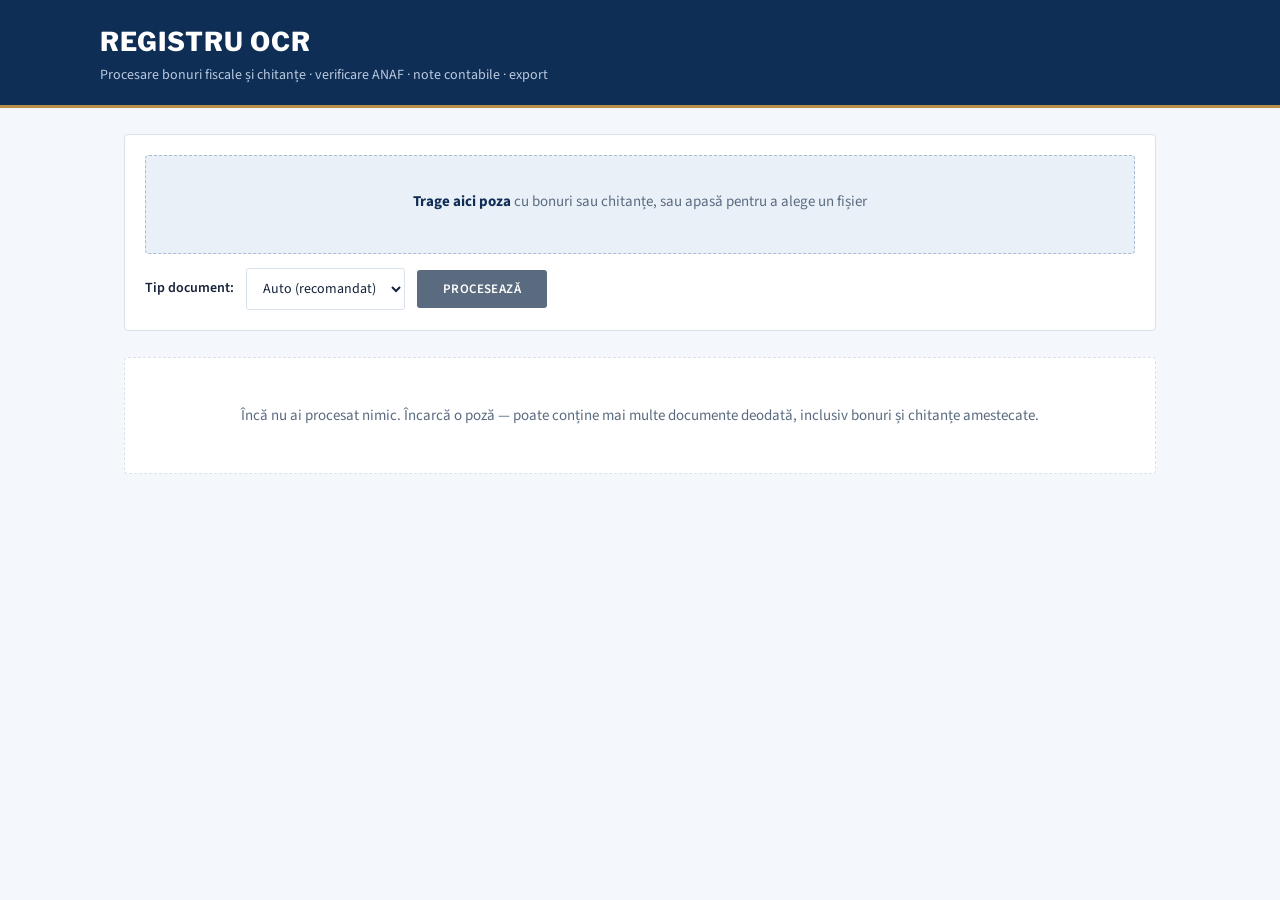
<file: webclient_index.html>
<!DOCTYPE html>
<html lang="ro">
<head>
<meta charset="UTF-8">
<meta name="viewport" content="width=device-width, initial-scale=1.0">
<title>Registru OCR — procesare documente contabile</title>
<link rel="preconnect" href="https://fonts.googleapis.com">
<link rel="preconnect" href="https://fonts.gstatic.com" crossorigin>
<link href="https://fonts.googleapis.com/css2?family=Libre+Franklin:wght@600;700;800&family=Source+Sans+3:wght@400;600&family=Source+Code+Pro:wght@400;500&display=swap" rel="stylesheet">
<style>
  :root {
    --navy: #0f2e55;         /* bleumarin institutional */
    --navy-2: #1d4e8f;       /* actiuni, linkuri */
    --navy-3: #eaf0f8;       /* fundal tenta */
    --gold: #b99048;         /* firet de raport anual — folosit cu zgarcenie */
    --ink: #16233a;
    --muted: #5a6b80;
    --line: #d9e2ec;
    --bg: #f4f7fb;
    --card: #ffffff;
    --ok-bg: #e7f3ec;  --ok-fg: #1e6b45;
    --warn-bg: #fbf3e2; --warn-fg: #8a5d0b;
    --bad-bg: #faeae9;  --bad-fg: #a02c26;
    --neutral-bg: #eef1f5; --neutral-fg: #5a6b80;
  }
  * { box-sizing: border-box; margin: 0; }
  @media (prefers-reduced-motion: reduce) {
    *, *::before, *::after { animation: none !important; transition: none !important; }
  }
  body {
    font-family: "Source Sans 3", system-ui, sans-serif;
    background: var(--bg); color: var(--ink);
    font-size: 15px; line-height: 1.55;
  }
  .mono { font-family: "Source Code Pro", monospace; font-variant-numeric: tabular-nums; }

  /* ---------- antet ---------- */
  header { background: var(--navy); border-bottom: 3px solid var(--gold); }
  .wrap { max-width: 1080px; margin: 0 auto; padding: 0 24px; }
  .head-inner { padding: 22px 0 18px; }
  h1 {
    font-family: "Libre Franklin", sans-serif;
    font-weight: 800; font-size: clamp(20px, 3vw, 26px);
    letter-spacing: 0.04em; text-transform: uppercase; color: #fff;
  }
  .tagline { color: #b9c9de; font-size: 14px; margin-top: 3px; }

  main { max-width: 1080px; margin: 0 auto; padding: 26px 24px 80px; }

  /* ---------- zona de incarcare ---------- */
  .upload {
    background: var(--card); border: 1px solid var(--line); border-radius: 4px;
    padding: 20px; display: grid; gap: 14px;
  }
  .dropzone {
    border: 1px dashed #a9bcd4; border-radius: 4px; background: var(--navy-3);
    padding: 34px 20px; text-align: center; color: var(--muted); cursor: pointer;
    transition: border-color .15s, background .15s;
  }
  .dropzone.dragover, .dropzone:hover { border-color: var(--navy-2); background: #dfe9f6; }
  .dropzone strong { color: var(--navy); }
  .dropzone .filename { color: var(--navy-2); font-weight: 600; margin-top: 6px; }
  .controls { display: flex; flex-wrap: wrap; gap: 12px; align-items: center; }
  label[for="docType"] { font-weight: 600; font-size: 14px; }
  select, button.primary, button.ghost { font-family: inherit; font-size: 14px; border-radius: 3px; }
  select { border: 1px solid var(--line); background: var(--card); color: var(--ink); padding: 9px 12px; }
  button.primary {
    background: var(--navy); color: #fff; border: none; font-weight: 600;
    cursor: pointer; padding: 10px 26px; letter-spacing: 0.03em; text-transform: uppercase;
    font-size: 13px;
  }
  button.primary:hover { background: var(--navy-2); }
  button.primary:disabled { background: var(--muted); cursor: wait; }
  button.ghost {
    background: none; border: 1px solid var(--navy); color: var(--navy);
    font-weight: 600; padding: 9px 18px; cursor: pointer;
  }
  button.ghost:hover { background: var(--navy); color: #fff; }
  :focus-visible { outline: 3px solid var(--navy-2); outline-offset: 2px; }

  .status { color: var(--muted); font-size: 14px; min-height: 20px; }
  .status.error { color: var(--bad-fg); font-weight: 600; }

  /* ---------- banda de sinteza (executive summary) ---------- */
  .totals {
    display: none; margin-top: 26px;
    background: var(--navy); color: #fff; border-radius: 4px;
    padding: 18px 22px;
    grid-template-columns: repeat(auto-fit, minmax(160px, 1fr));
    gap: 12px 28px;
  }
  .totals.visible { display: grid; }
  .tot-label {
    font-size: 11px; text-transform: uppercase; letter-spacing: 0.12em; color: #9fb3cd;
  }
  .tot-value {
    font-family: "Source Code Pro", monospace; font-variant-numeric: tabular-nums;
    font-size: 22px; font-weight: 500; margin-top: 2px;
  }

  /* ---------- sectiuni ---------- */
  section { margin-top: 32px; }
  h2 {
    font-family: "Libre Franklin", sans-serif;
    font-weight: 700; font-size: 14px;
    text-transform: uppercase; letter-spacing: 0.12em; color: var(--navy);
    border-bottom: 2px solid var(--navy); padding-bottom: 7px; margin-bottom: 16px;
    display: flex; justify-content: space-between; align-items: baseline;
  }
  h2 .count { font-family: "Source Code Pro", monospace; font-weight: 400; color: var(--muted); font-size: 13px; letter-spacing: 0; text-transform: none; }

  .grid { display: grid; grid-template-columns: repeat(auto-fill, minmax(430px, 1fr)); gap: 16px; }
  @media (max-width: 520px) { .grid { grid-template-columns: 1fr; } }

  /* ---------- card document ---------- */
  .doc {
    background: var(--card); border: 1px solid var(--line); border-radius: 4px;
    border-top: 3px solid var(--navy);
    padding: 18px 18px 14px;
  }
  .doc.chitanta { border-top-color: var(--gold); }
  .doc-head { display: flex; justify-content: space-between; gap: 12px; align-items: flex-start; margin-bottom: 10px; }
  .doc-title { font-weight: 600; font-size: 16px; font-family: "Libre Franklin", sans-serif; }
  .doc-sub { color: var(--muted); font-size: 13px; }

  /* statusuri sobre, dreptunghiulare */
  .badge {
    font-size: 11px; font-weight: 600; letter-spacing: 0.07em; text-transform: uppercase;
    border-radius: 3px; padding: 4px 10px; white-space: nowrap; flex-shrink: 0;
  }
  .badge.ok { background: var(--ok-bg); color: var(--ok-fg); }
  .badge.warn { background: var(--warn-bg); color: var(--warn-fg); }
  .badge.bad { background: var(--bad-bg); color: var(--bad-fg); }
  .badge.neutral { background: var(--neutral-bg); color: var(--neutral-fg); }

  .field { display: flex; justify-content: space-between; gap: 14px; padding: 4px 0; font-size: 14px; border-bottom: 1px solid #eef2f7; }
  .field:last-of-type { border-bottom: none; }
  .field .k { color: var(--muted); }
  .field .v { text-align: right; }
  .amount { font-family: "Source Code Pro", monospace; font-variant-numeric: tabular-nums; }
  .field.total { background: var(--navy-3); margin: 4px -8px; padding: 6px 8px; border-bottom: none; border-radius: 3px; }
  .field.total .v { font-family: "Source Code Pro", monospace; font-weight: 600; font-size: 16px; color: var(--navy); }

  .pill {
    display: inline-block; font-size: 12px; border-radius: 3px;
    padding: 1px 8px; margin-left: 6px;
  }
  .pill.green { background: var(--ok-bg); color: var(--ok-fg); }
  .pill.amber { background: var(--warn-bg); color: var(--warn-fg); }

  details { margin-top: 10px; }
  summary { cursor: pointer; font-weight: 600; font-size: 13px; color: var(--navy-2); }
  summary:hover { text-decoration: underline; }
  table.mon { width: 100%; border-collapse: collapse; margin-top: 8px; font-size: 13.5px; }
  table.mon td { padding: 5px 8px 5px 0; border-bottom: 1px solid var(--line); vertical-align: top; }
  table.mon td.formula { font-family: "Source Code Pro", monospace; white-space: nowrap; }
  table.mon td.sum { font-family: "Source Code Pro", monospace; text-align: right; font-variant-numeric: tabular-nums; white-space: nowrap; }
  table.mon td.lbl { color: var(--muted); }
  table.mon tr:last-child td { border-bottom: none; }

  .note { color: var(--muted); font-size: 13px; margin-top: 8px; }
  ul.warnings {
    margin: 10px 0 0; padding: 8px 12px 8px 28px;
    background: var(--warn-bg); border-left: 3px solid var(--warn-fg);
    border-radius: 3px; font-size: 13.5px;
  }
  ul.warnings li { color: var(--warn-fg); }
  pre.raw {
    font-family: "Source Code Pro", monospace; font-size: 12px;
    white-space: pre-wrap; background: var(--bg);
    border: 1px solid var(--line); border-radius: 3px;
    padding: 10px; margin-top: 8px; color: var(--muted);
    max-height: 240px; overflow: auto;
  }

  .empty {
    text-align: center; color: var(--muted); padding: 46px 20px;
    border: 1px dashed var(--line); border-radius: 4px; margin-top: 26px; background: var(--card);
  }
  .export-bar { display: none; justify-content: flex-end; margin-top: 26px; }
  .export-bar.visible { display: flex; }
</style>
</head>
<body>

<header>
  <div class="wrap head-inner">
    <h1>Registru OCR</h1>
    <p class="tagline">Procesare bonuri fiscale și chitanțe · verificare ANAF · note contabile · export</p>
  </div>
</header>

<main>
  <!-- incarcare -->
  <div class="upload">
    <div class="dropzone" id="dropzone" tabindex="0" role="button"
         aria-label="Alege sau trage o poză cu documente">
      <strong>Trage aici poza</strong> cu bonuri sau chitanțe, sau apasă pentru a alege un fișier
      <div class="filename" id="filename"></div>
    </div>
    <input type="file" id="fileInput" accept="image/*,.pdf" hidden>
    <div class="controls">
      <label for="docType">Tip document:</label>
      <select id="docType">
        <option value="auto" selected>Auto (recomandat)</option>
        <option value="bon">Bon fiscal</option>
        <option value="chitanta">Chitanță de mână</option>
      </select>
      <input type="text" id="apiBase" value="http://192.168.222.133:8000"
             aria-label="Adresa serverului" hidden
             style="font-family:inherit;font-size:14px;border:1px solid var(--line);border-radius:3px;padding:9px 12px;min-width:230px">
      <button class="primary" id="processBtn" disabled>Procesează</button>
      <span class="status" id="status"></span>
    </div>
  </div>

  <!-- sinteza -->
  <div class="totals" id="totals">
    <div><div class="tot-label">Documente</div><div class="tot-value" id="totDocs">0</div></div>
    <div><div class="tot-label">Total sume</div><div class="tot-value" id="totSum">0,00 lei</div></div>
    <div><div class="tot-label">TVA pe documente</div><div class="tot-value" id="totVat">0,00 lei</div></div>
    <div><div class="tot-label">Confirmate ANAF</div><div class="tot-value" id="totAnaf">0 / 0</div></div>
  </div>

  <!-- rezultate -->
  <section id="secBonuri" style="display:none">
    <h2>Bonuri fiscale <span class="count" id="cntBonuri"></span></h2>
    <div class="grid" id="receipts"></div>
  </section>

  <section id="secChitante" style="display:none">
    <h2>Chitanțe <span class="count" id="cntChitante"></span></h2>
    <div class="grid" id="chitante"></div>
  </section>

  <div class="export-bar" id="exportBar">
    <button class="ghost" id="exportBtn">Exportă CSV pentru contabilitate</button>
  </div>

  <div class="empty" id="emptyState">
    Încă nu ai procesat nimic. Încarcă o poză — poate conține mai multe documente deodată,
    inclusiv bonuri și chitanțe amestecate.
  </div>
</main>

<script>
(function () {
  const $ = (id) => document.getElementById(id);
  const dropzone = $("dropzone"), fileInput = $("fileInput"),
        processBtn = $("processBtn"), statusEl = $("status");
  let currentFile = null, lastData = null;

  const fmt = new Intl.NumberFormat("ro-RO", { minimumFractionDigits: 2, maximumFractionDigits: 2 });
  const money = (v) => v == null ? "—" : fmt.format(Number(v)) + " lei";
  const esc = (s) => String(s ?? "").replace(/[&<>"']/g, c =>
    ({ "&": "&amp;", "<": "&lt;", ">": "&gt;", '"': "&quot;", "'": "&#39;" }[c]));

  // ------- adresa serverului -------
  // Servita de Vapor (http://...): fetch pe aceeasi origine, camp ascuns.
  // Deschisa de pe disc (file://): camp vizibil cu adresa serverului
  //   (necesita CORSMiddleware pe server — vezi PATCH_SERVE_WEBCLIENT.swift).
  const apiInput = $("apiBase");
  const isFile = location.protocol === "file:";
  if (isFile) apiInput.hidden = false;
  const apiBase = () => isFile ? (apiInput.value || "").trim().replace(/\/+$/, "") : "";

  // ------- alegerea fisierului -------
  dropzone.addEventListener("click", () => fileInput.click());
  dropzone.addEventListener("keydown", (e) => { if (e.key === "Enter" || e.key === " ") fileInput.click(); });
  fileInput.addEventListener("change", () => setFile(fileInput.files[0]));
  ["dragover", "dragenter"].forEach(ev => dropzone.addEventListener(ev, (e) => {
    e.preventDefault(); dropzone.classList.add("dragover");
  }));
  ["dragleave", "drop"].forEach(ev => dropzone.addEventListener(ev, (e) => {
    e.preventDefault(); dropzone.classList.remove("dragover");
  }));
  dropzone.addEventListener("drop", (e) => setFile(e.dataTransfer.files[0]));

  function setFile(f) {
    if (!f) return;
    currentFile = f;
    $("filename").textContent = f.name;
    processBtn.disabled = false;
    statusEl.textContent = "";
    statusEl.classList.remove("error");
  }

  // ------- procesare -------
  processBtn.addEventListener("click", async () => {
    if (!currentFile) return;
    processBtn.disabled = true;
    processBtn.textContent = "Se procesează…";
    statusEl.classList.remove("error");
    statusEl.textContent = "OCR + verificare ANAF în curs";
    try {
      const fd = new FormData();
      fd.append("file", currentFile);
      fd.append("doc_type", $("docType").value);
      const res = await fetch(apiBase() + "/upload", { method: "POST", body: fd });
      const data = await res.json();
      if (!res.ok || data.success === false) {
        throw new Error(data.message || "Serverul a răspuns cu eroare.");
      }
      lastData = data;
      render(data);
      statusEl.textContent = data.message || "Gata.";
    } catch (err) {
      statusEl.classList.add("error");
      statusEl.textContent = "Procesarea a eșuat: " + err.message + " Încearcă o poză mai clară sau reia.";
    } finally {
      processBtn.disabled = false;
      processBtn.textContent = "Procesează";
    }
  });

  // ------- statusuri -------
  function badge(status) {
    const map = {
      confirmat_anaf: ["Confirmat ANAF", "ok"],
      confirmat_anaf_reparat: ["Confirmat ANAF · CUI reparat", "ok"],
      cui_gasit_nume_diferit_verifica_manual: ["Nume diferit — verifică", "bad"],
      cui_incert_necesita_verificare: ["CUI incert — verifică", "warn"],
      cui_negasit_anaf: ["Negăsit la ANAF", "bad"],
      fara_cui: ["Fără CUI", "bad"],
      neverificat: ["Neverificat", "neutral"],
    };
    const [text, cls] = map[status] || map.neverificat;
    return '<span class="badge ' + cls + '">' + text + "</span>";
  }
  const field = (k, v, extra) =>
    '<div class="field ' + (extra || "") + '"><span class="k">' + k + '</span><span class="v">' + v + "</span></div>";

  // ------- randare -------
  function render(data) {
    const receipts = data.receipts || [];
    const chitante = data.chitante || [];
    $("emptyState").style.display = (receipts.length + chitante.length) ? "none" : "block";

    let sum = 0, vat = 0, anafOk = 0, anafTotal = 0;
    const addAnaf = (st) => { anafTotal++; if (st === "confirmat_anaf" || st === "confirmat_anaf_reparat") anafOk++; };
    receipts.forEach(r => {
      sum += r.total || 0;
      (r.vatLines || []).forEach(v => vat += v.amount || 0);
      addAnaf(r.anaf && r.anaf.status);
    });
    chitante.forEach(c => { sum += c.suma || 0; addAnaf(c.emitentAnaf && c.emitentAnaf.status); });
    $("totDocs").textContent = receipts.length + chitante.length;
    $("totSum").textContent = money(sum);
    $("totVat").textContent = money(vat);
    $("totAnaf").textContent = anafOk + " / " + anafTotal;
    $("totals").classList.add("visible");
    $("exportBar").classList.toggle("visible", receipts.length + chitante.length > 0);

    $("secBonuri").style.display = receipts.length ? "block" : "none";
    $("cntBonuri").textContent = receipts.length ? receipts.length + " detectate" : "";
    $("receipts").innerHTML = receipts.map(renderReceipt).join("");

    $("secChitante").style.display = chitante.length ? "block" : "none";
    $("cntChitante").textContent = chitante.length ? chitante.length + " detectate" : "";
    $("chitante").innerHTML = chitante.map(renderChitanta).join("");
  }

  function monTable(entries) {
    if (!entries || !entries.length) return "";
    return '<details><summary>Notă contabilă propusă</summary><table class="mon">' +
      entries.map(e =>
        '<tr><td class="formula">' + esc(e.debit) + " = " + esc(e.credit) +
        '</td><td class="sum">' + money(e.amount) +
        '</td><td class="lbl">' + esc(e.label) + "</td></tr>").join("") +
      "</table></details>";
  }
  const warnList = (w) => (w && w.length)
    ? '<ul class="warnings">' + w.map(x => "<li>" + esc(x) + "</li>").join("") + "</ul>" : "";
  const rawBlock = (t) => t
    ? '<details><summary>Text OCR brut</summary><pre class="raw">' + esc(t) + "</pre></details>" : "";

  function renderReceipt(r) {
    const name = (r.anaf && r.anaf.denumire) || r.merchantNameOCR || "Comerciant necunoscut";
    const vatRows = (r.vatLines || []).map(v =>
      field("TVA " + v.rate + "%", '<span class="amount">' + money(v.amount) + "</span>" +
        (v.base != null ? ' <span class="k">(bază ' + money(v.base) + ")</span>" : ""))).join("");
    return '<article class="doc">' +
      '<div class="doc-head"><div>' +
        '<div class="doc-title">' + esc(name) + "</div>" +
        '<div class="doc-sub mono">' + (r.cui ? "CUI RO " + esc(r.cui) : esc(r.cuiOCR || "CUI necitit")) +
          (r.bonNumber ? " · bon " + esc(r.bonNumber) : "") + "</div>" +
      "</div>" + badge(r.anaf && r.anaf.status) + "</div>" +
      field("Data", '<span class="mono">' + esc(r.date || "—") + (r.time ? " " + esc(r.time) : "") + "</span>") +
      field("Total", '<span class="amount">' + money(r.total) + "</span>" +
        (r.totalSource === "derivat_din_tva" ? '<span class="pill amber">derivat din TVA</span>' : ""), "total") +
      vatRows +
      field("Plată", esc(r.paymentMethod || "—")) +
      (r.fuelLiters ? field("Carburant", esc(r.productHint || "") + ' <span class="mono">' +
        r.fuelLiters + " L × " + r.fuelUnitPrice + "</span>") : "") +
      field("Cont", '<span class="mono">' + esc(r.suggestedAccount || "—") + "</span>") +
      (r.isSimplifiedInvoice
        ? field("Regim", 'Factură simplificată <span class="pill green">TVA deductibil</span>') : "") +
      field("Verificare matematică", r.mathVerified
        ? '<span class="pill green">consistent ✓</span>'
        : '<span class="pill amber">neverificat</span>') +
      monTable(r.entries) +
      (r.accountingNote ? '<p class="note">' + esc(r.accountingNote) + "</p>" : "") +
      warnList(r.warnings) + rawBlock(r.rawText) +
      "</article>";
  }

  function renderChitanta(c) {
    const emitent = (c.emitentAnaf && c.emitentAnaf.denumire) || c.emitentNume || "—";
    const platitor = (c.platitorAnaf && c.platitorAnaf.denumire) || c.platitorNume || "—";
    return '<article class="doc chitanta">' +
      '<div class="doc-head"><div>' +
        '<div class="doc-title">Chitanță ' + esc(c.numar ? "nr. " + c.numar : "") +
          (c.serie ? " · seria " + esc(c.serie) : "") + "</div>" +
        '<div class="doc-sub">' + (c.directie === "incasare" ? "Încasare" : "Plată") +
          (c.date ? ' · <span class="mono">' + esc(c.date) + "</span>" : "") + "</div>" +
      "</div>" + badge(c.emitentAnaf && c.emitentAnaf.status) + "</div>" +
      field("A primit", "<strong>" + esc(emitent) + "</strong>" +
        (c.emitentCui ? ' <span class="mono">CUI ' + esc(c.emitentCui) + "</span>" : "")) +
      (c.emitentRegCom ? field("Reg. Com.", '<span class="mono">' + esc(c.emitentRegCom) + "</span>") : "") +
      field("De la", "<strong>" + esc(platitor) + "</strong>" +
        (c.platitorCui ? ' <span class="mono">CUI ' + esc(c.platitorCui) + "</span>"
         : c.platitorCnp ? ' <span class="mono">CNP ' + esc(c.platitorCnp) + "</span>" : "")) +
      field("Suma", '<span class="amount">' + money(c.suma) + "</span>" +
        (c.sumaConfirmata ? '<span class="pill green">cifre = litere ✓</span>'
                          : '<span class="pill amber">fără dublă validare</span>'), "total") +
      (c.sumaLitereText ? field("În litere", "<em>" + esc(c.sumaLitereText) + "</em>") : "") +
      (c.reprezentand ? field("Reprezentând", esc(c.reprezentand)) : "") +
      (c.facturaReferinta ? field("Factura referită", '<span class="mono">' + esc(c.facturaReferinta) + "</span>") : "") +
      field("Cont", '<span class="mono">' + esc(c.suggestedAccount || "—") + "</span>") +
      monTable(c.entries) +
      (c.accountingNote ? '<p class="note">' + esc(c.accountingNote) + "</p>" : "") +
      warnList(c.warnings) + rawBlock(c.rawText) +
      "</article>";
  }

  // ------- export CSV (";" + BOM pentru Excel RO) -------
  $("exportBtn").addEventListener("click", () => {
    if (!lastData) return;
    const rows = [["tip","data","numar","partener","cui","status_anaf","total","tva","cota_tva","cont","plata","verificat_matematic","observatii"]];
    (lastData.receipts || []).forEach(r => {
      const v = (r.vatLines && r.vatLines[0]) || {};
      rows.push(["bon", r.date || "", r.bonNumber || "",
        (r.anaf && r.anaf.denumire) || r.merchantNameOCR || "", r.cui || "",
        (r.anaf && r.anaf.status) || "", num(r.total), num(v.amount), v.rate || "",
        r.suggestedAccount || "", r.paymentMethod || "",
        r.mathVerified ? "da" : "nu", (r.warnings || []).join(" | ")]);
    });
    (lastData.chitante || []).forEach(c => {
      rows.push(["chitanta", c.date || "", c.numar || "",
        (c.emitentAnaf && c.emitentAnaf.denumire) || c.emitentNume || "", c.emitentCui || "",
        (c.emitentAnaf && c.emitentAnaf.status) || "", num(c.suma), "", "",
        c.suggestedAccount || "", "numerar",
        c.sumaConfirmata ? "da" : "nu", (c.warnings || []).join(" | ")]);
    });
    const csv = "\uFEFF" + rows.map(r => r.map(cell =>
      '"' + String(cell ?? "").replace(/"/g, '""') + '"').join(";")).join("\r\n");
    const a = document.createElement("a");
    a.href = URL.createObjectURL(new Blob([csv], { type: "text/csv;charset=utf-8" }));
    a.download = "registru_ocr_" + new Date().toISOString().slice(0, 10) + ".csv";
    a.click();
    URL.revokeObjectURL(a.href);
    function num(v) { return v == null ? "" : String(Number(v).toFixed(2)).replace(".", ","); }
  });
})();
</script>
</body>
</html>
</file>
